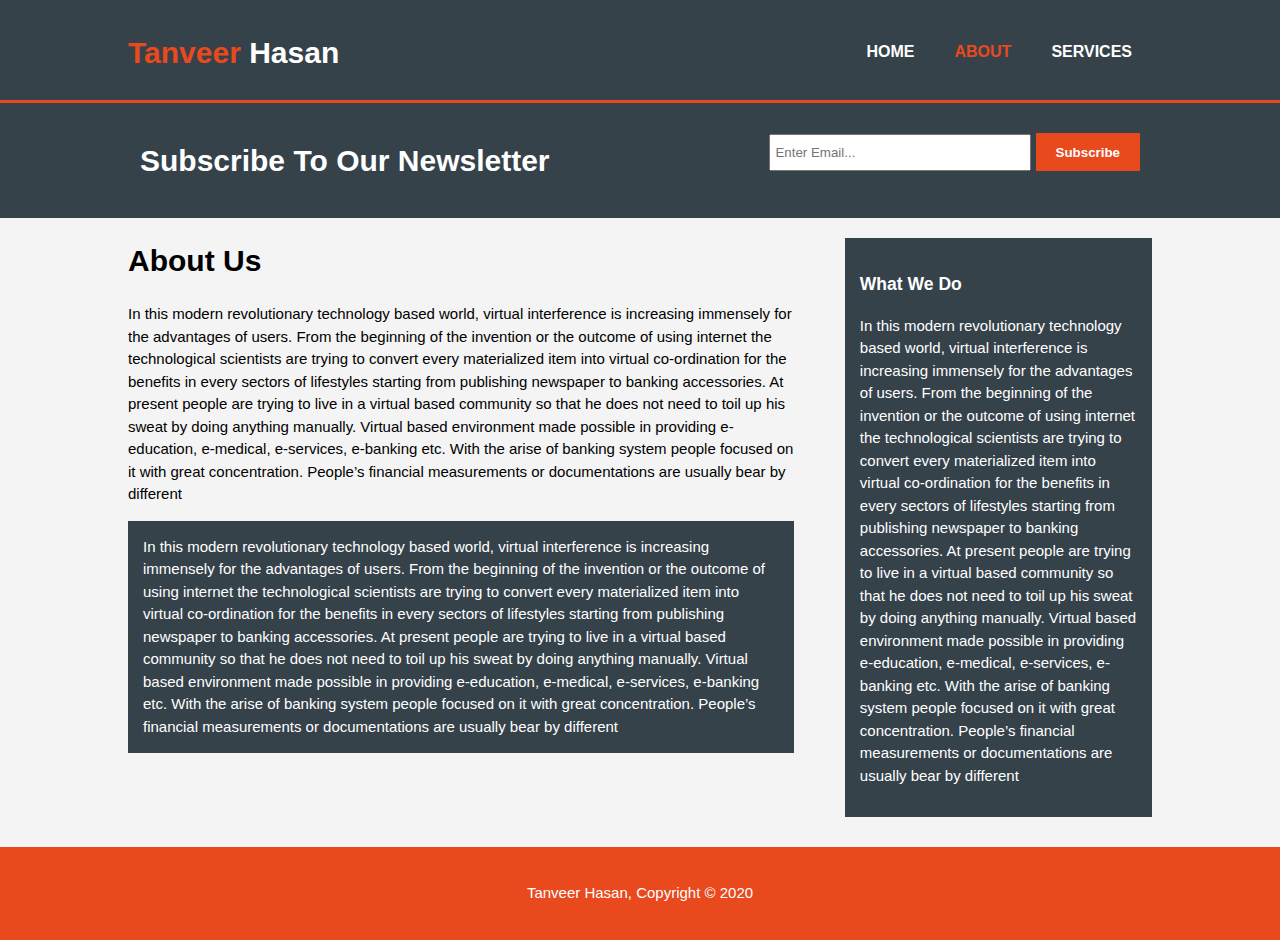
<file: about.html>
<!DOCTYPE html>
<html>
<head>
	<meta charset="utf-8">
	<title>About</title>
	<link rel="stylesheet" type="text/css" href="./style.css">
	<meta name="viewport" content="width=device-width">

</head>
<body>

	<header>
		
		<div class="container">
			<div id="branding">
				<h1><span>Tanveer</span> Hasan</h1>
			</div>
			<nav>
				<ul>
					<li><a href="index.html">Home</a></li>
					<li><a href="about.html" id="list">About</a></li>
					<li><a href="services.html">Services</a></li>
				</ul>
			</nav>
		</div>

	</header>

	

	<section id="newsletter">
		<div class="container">
			<h1>Subscribe To Our Newsletter</h1>
			<form>
				<input type="email" placeholder="Enter Email...">
				<button class="button_1">Subscribe</button>
			</form>
		</div>
	</section>

	<section id="main">
		<div class="container">
			<article id="main-col">
				<h1 class="page-title">About Us</h1>
				<p>In this modern revolutionary technology based world, virtual interference is increasing immensely for the advantages of users. From the beginning of the  invention or the outcome of using internet the technological scientists are trying to convert every materialized item into virtual co-ordination for the benefits in every sectors of lifestyles starting from publishing newspaper to banking accessories. At present people are trying to live in a virtual based community so that he does not need to toil up his sweat by doing anything manually. Virtual based environment made possible in providing e-education, e-medical, e-services, e-banking etc. With the arise of banking system people focused on it with great concentration. People’s  financial measurements or documentations are usually bear by different </p>
				<p class="dark">In this modern revolutionary technology based world, virtual interference is increasing immensely for the advantages of users. From the beginning of the  invention or the outcome of using internet the technological scientists are trying to convert every materialized item into virtual co-ordination for the benefits in every sectors of lifestyles starting from publishing newspaper to banking accessories. At present people are trying to live in a virtual based community so that he does not need to toil up his sweat by doing anything manually. Virtual based environment made possible in providing e-education, e-medical, e-services, e-banking etc. With the arise of banking system people focused on it with great concentration. People’s  financial measurements or documentations are usually bear by different </p>
			</article>
			<aside id="sidebar">
				<div class="dark">
				<h3>What We Do</h3>
				<p>In this modern revolutionary technology based world, virtual interference is increasing immensely for the advantages of users. From the beginning of the  invention or the outcome of using internet the technological scientists are trying to convert every materialized item into virtual co-ordination for the benefits in every sectors of lifestyles starting from publishing newspaper to banking accessories. At present people are trying to live in a virtual based community so that he does not need to toil up his sweat by doing anything manually. Virtual based environment made possible in providing e-education, e-medical, e-services, e-banking etc. With the arise of banking system people focused on it with great concentration. People’s  financial measurements or documentations are usually bear by different </p>
				</div>
			</aside>
		</div>
	</section>
	<footer>
		<p>Tanveer Hasan, Copyright &copy; 2020</p>
	</footer>

</body>
</html>
</file>
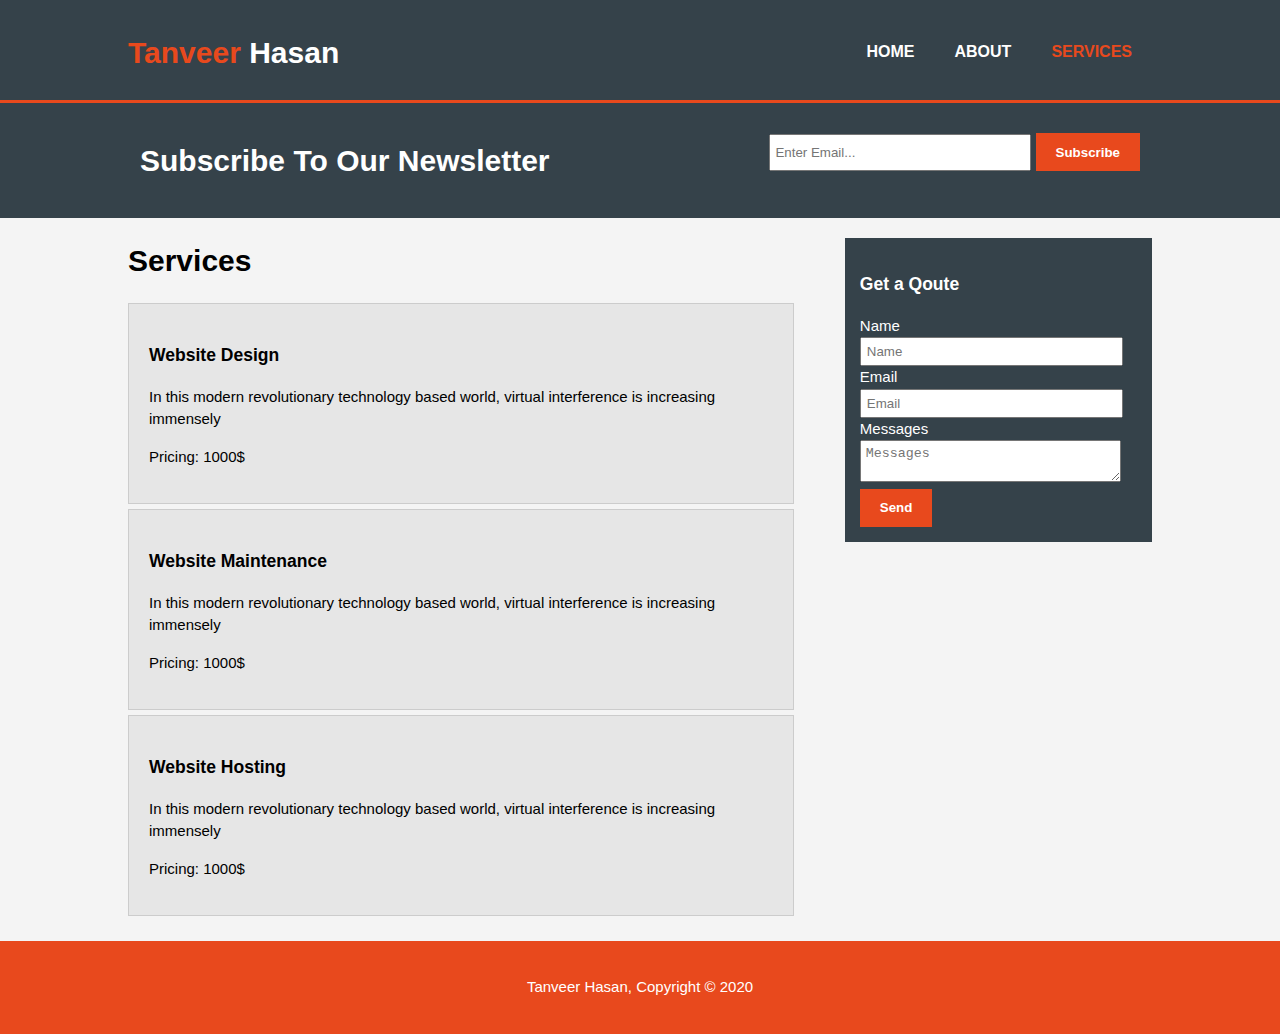
<file: services.html>
<!DOCTYPE html>
<html>
<head>
	<meta charset="utf-8">
	<title>Services</title>
	<link rel="stylesheet" type="text/css" href="./style.css">
	<meta name="viewport" content="width=device-width">

</head>
<body>

	<header>
		
		<div class="container">
			<div id="branding">
				<h1><span>Tanveer</span> Hasan</h1>
			</div>
			<nav>
				<ul>
					<li><a href="index.html">Home</a></li>
					<li><a href="about.html">About</a></li>
					<li><a href="services.html" id="list">Services</a></li>
				</ul>
			</nav>
		</div>

	</header>

	

	<section id="newsletter">
		<div class="container">
			<h1>Subscribe To Our Newsletter</h1>
			<form>
				<input type="email" placeholder="Enter Email...">
				<button class="button_1">Subscribe</button>
			</form>
		</div>
	</section>

	<section id="main">
		<div class="container">
			<article id="main-col">
				<h1 class="page-title">Services
				</h1>
				<ul id="services">
					<li>
						<h3>Website Design</h3>
						<p>In this modern revolutionary technology based world, virtual interference is increasing immensely </p>
						<p>Pricing: 1000$</p>
					</li>
					<li>
						<h3>Website Maintenance</h3>
						<p>In this modern revolutionary technology based world, virtual interference is increasing immensely </p>
						<p>Pricing: 1000$</p>
					</li>
					<li>
						<h3>Website Hosting</h3>
						<p>In this modern revolutionary technology based world, virtual interference is increasing immensely </p>
						<p>Pricing: 1000$</p>
					</li>
				</ul>
			</article>
			<aside id="sidebar">
				<div class="dark">
				<h3>Get a Qoute</h3>
					<form class="quote">
						<div>
							<label>Name</label><br>
							<input type="text" placeholder="Name">
						</div>
						<div>
							<label>Email</label><br>
							<input type="email" placeholder="Email">
						</div>
						<div>
							<label>Messages</label><br>
							<textarea placeholder="Messages"></textarea>
						</div>
						<button class="button_1" type="submit">Send</button>
					</form>
				</div>
			</aside>
		</div>
	</section>
	<footer>
		<p>Tanveer Hasan, Copyright &copy; 2020</p>
	</footer>

</body>
</html>
</file>
<file: style.css>
body{
	font:15px/1.5 Arial, Helvetica, sans-serif;
	padding: 0;
	margin: 0;
	background-color: #f4f4f4;
} 

.container{
	width: 80%;
	margin: auto;
	overflow: hidden;
}

ul{
	margin: 0;
	padding:0;

}

.button_1{
	height: 38px;
	background: #e8491d;
	border:0;
	padding-left: 20px;
	padding-right:20px;
	color: #ffffff;
	font-weight: bold;
}

header{
	background: #35424a;
	color: #ffffff;
	padding-top: 30px;
	min-height: 70px;
	border-bottom: #e8491d 3px solid;
}

header a{
	color: #ffffff;
	text-decoration: none;
	text-transform: uppercase;
	font-size: 16px;
}


header li{
	font-weight: bold;
	float:left;
	display: inline;
	padding:0 20px 0 20px ;
}

#branding{
	float: left;

}

#branding h1{
	margin: 0;
}

nav{
	float: right;
	margin-top: 10px;
}

span, #list {
	color: #e8491d;
	font-weight: bold;
}

header a:hover{
	color: #cccccc;
	font-weight: bold;
}

#showcase{
	min-height: 400px;
	background:url('./Images/p4.png');
	text-align: center;
	color: #ffffff;
	border-bottom: #e8491d 3px solid;

}
	
#showcase h1{
	margin-top: 100px;
	font-size: 55px;
	margin-bottom: 10px;
	
}
#showcase p{
	font-size: 20px;

}

#newsletter{
	padding: 15px;
	color: #ffffff;
	background: #35424a;
}

#newsletter h1{
	float: left;
}
#newsletter form{
	float: right;
	margin-top: 15px;
}


#newsletter input[type="email"]{
	padding: 4px;
	height: 25px;
	width: 250px;
}


#boxes{
	margin-top: 20px;
}

#boxes .box{
	float: left;
	width:30%;
	padding: 10px;
	text-align: center;
}

#boxes .box img{
	width: 200px;
}

footer{
	padding: 20px;
	margin-top: 20px;
	color: #ffffff;
	background-color: #e8491d;
	text-align: center;
}




aside#sidebar{
	float:right;
	width: 30%;
	margin-top: 10px;
}

article#main-col{
	float: left;
	width:65%;
}



.dark{
	padding: 15px;
	background: #35424a;
	color:#ffffff;
	margin-top: 10px;
	margin-bottom: 10px;
}


#services li{
	list-style: none;
	padding: 20px;
	border: #cccccc solid 1px;
	margin-bottom: 5px;
	background: #e6e6e6;
}


aside#sidebar .quote input, aside#sidebar .quote textarea{
	width: 90%;
	padding: 5px;

}



@media(max-width: 768px){
	header #branding,
	header nav,
	header nav li,
	#newsletter h1,
	#newsletter form,
	#boxes .box,
	.qoute,
	article#main-col,
	article#sidebar{
		float: none;
		text-align: center;
		width: 100%;
	}

	header{
		padding-bottom:20px;  
	}
	#showcase h1{
		margin-top:40px; 
	}
	#newsletter button, .quote button{
		display: block;
		width: 100%;
	}
	#newsletter form input[type="email"], .quote input, .quote textarea{
		width: 100%;
		margin-bottom: 5px;

	}
	.quote{
		display:block;
		margin: none;
	}
}
</file>
